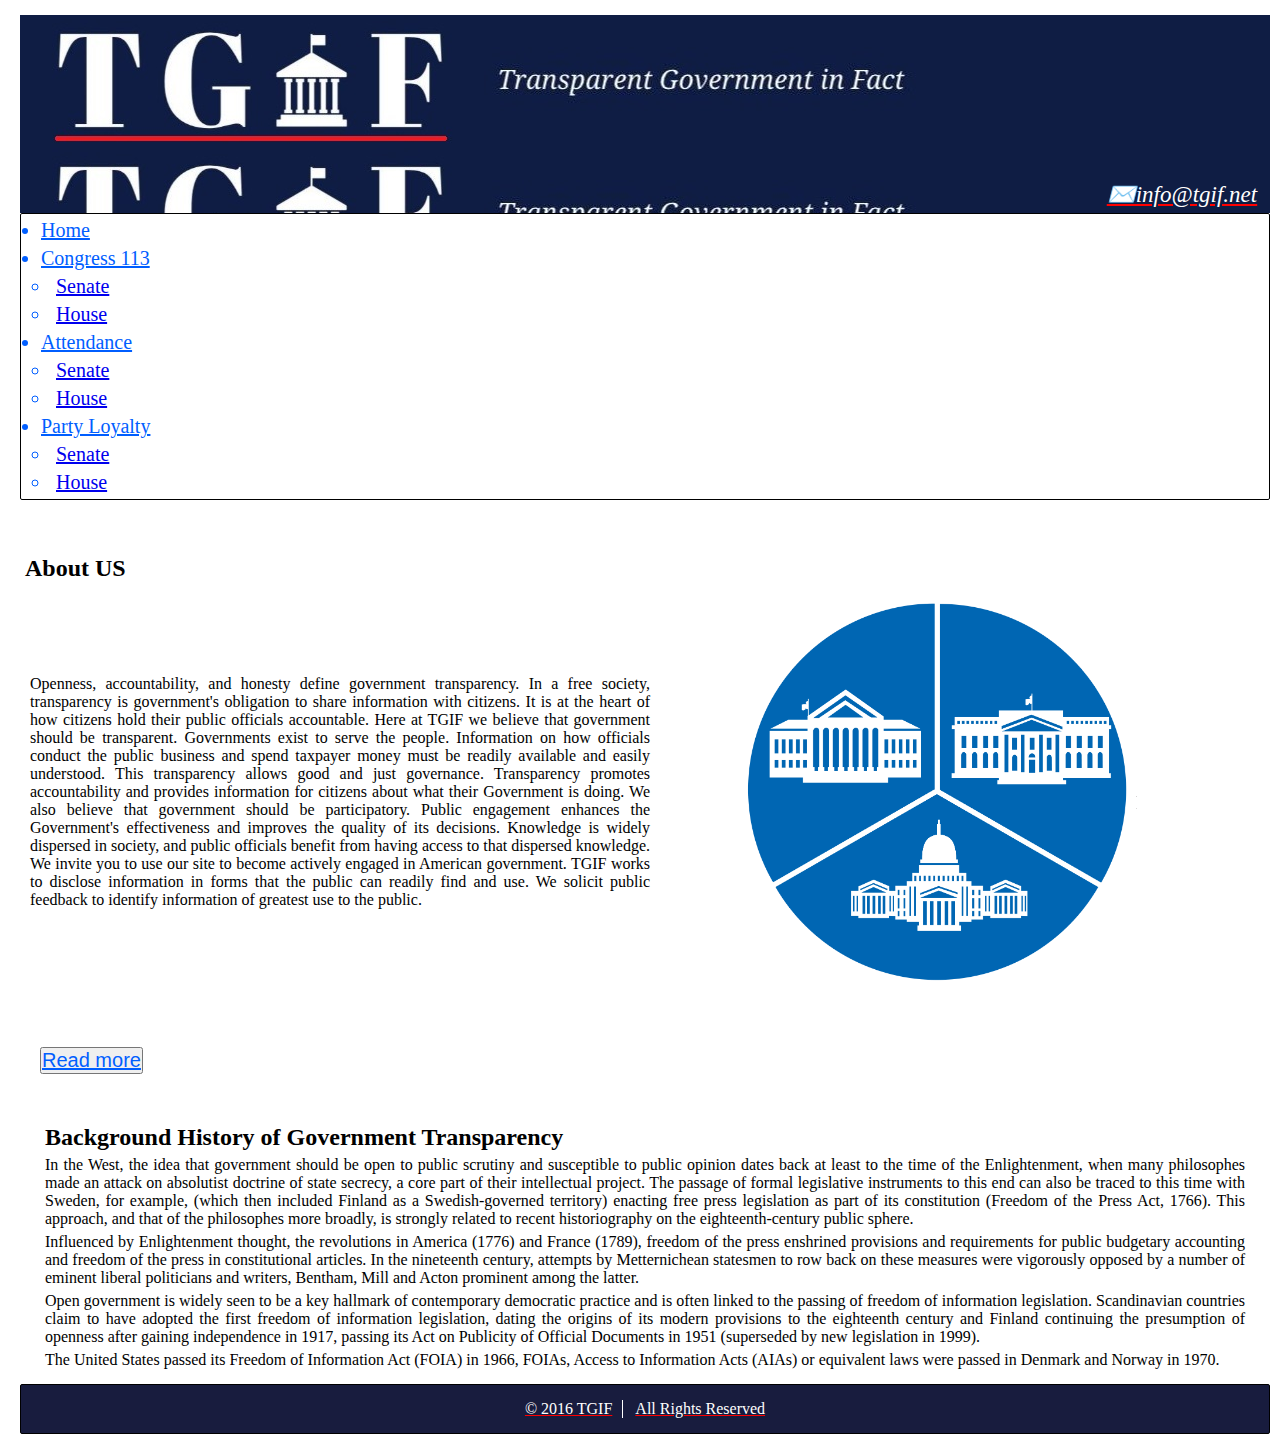
<file: index.html>
<!DOCTYPE html>
<html lang="en">
    <head>
    <meta charset="UTF-8">
    <meta http-equiv="X-UA-Compatible" content="IE=edge">
    <meta name="viewport" content="width=device-width, initial-scale=1.0">
    <link rel="stylesheet" href="./styles/main.css">
    <link href="https://cdn.jsdelivr.net/npm/bootstrap@5.0.1/dist/css/bootstrap.min.css" 
        rel="stylesheet" integrity="sha384-+0n0xVW2eSR5OomGNYDnhzAbDsOXxcvSN1TPprVMTNDbiYZCxYbOOl7+AMvyTG2x" 
        crossorigin="anonymous">
    <title>HOME</title>
    </head>
    <body>
        <div class="wrapper-index">
            <header class="header-cont">
                <a class="email" href="mailto:info@tgif.net" target="_blank">✉️info@tgif.net</a>
            </header>
            <nav class="navbar navbar-expand-lg navbar-light bg-light">
                <div class="container-fluid">
                    <div class="collapse navbar-collapse" id="navbarSupportedContent">
                        <ul class="navbar-nav me-auto mb-2 mb-lg-0">
                            <li class="nav-item">
                                <a class="nav-link active" aria-current="page" href="index.html">Home</a>
                            </li>
                            <li class="nav-item dropdown">
                                <a class="nav-link dropdown-toggle" href="#" id="navbarDropdown" role="button" data-bs-toggle="dropdown" aria-expanded="true">
                                     Congress 113
                                </a>
                                <ul class="dropdown-menu" aria-labelledby="navbarDropdown">
                                    <li><a class="dropdown-item" href="senate-data.html">Senate</a></li>
                                    <li><a class="dropdown-item" href="house-data.html">House</a></li>
                                </ul>
                            </li>
                            <li class="nav-item dropdown">
                                <a class="nav-link dropdown-toggle" href="#" id="navbarDropdown" role="button" data-bs-toggle="dropdown" aria-expanded="true">
                                     Attendance
                                </a>
                                <ul class="dropdown-menu" aria-labelledby="navbarDropdown">
                                    <li><a class="dropdown-item" href="attendance-senate.html">Senate</a></li>
                                    <li><a class="dropdown-item" href="attendance-house.html">House</a></li>
                                </ul>
                            </li>
                            <li class="nav-item dropdown">
                                <a class="nav-link dropdown-toggle" href="#" id="navbarDropdown" role="button" data-bs-toggle="dropdown" aria-expanded="true">
                                     Party Loyalty
                                </a>
                                <ul class="dropdown-menu" aria-labelledby="navbarDropdown">
                                    <li><a class="dropdown-item" href="senate-party-loyalty.html">Senate</a></li>
                                    <li><a class="dropdown-item" href="house-party-loyalty.html">House</a></li>
                                </ul>
                            </li>
                        </ul>
                    </div>
                </div>
            </nav>
            <main>
                <h2>About US</h2>
                <div class="index-content">
                    <p id="congressman">Openness, accountability, and honesty define government transparency. In a free society, transparency is 
                        government's obligation to share information with citizens. 
                        It is at the heart of how citizens hold their public officials accountable. Here at TGIF we believe that government should 
                        be transparent. Governments exist to serve the people.
                        Information on how officials conduct the public business and spend taxpayer money must be readily available and easily 
                        understood. This transparency allows good and just governance. 
                        Transparency promotes accountability and provides information for citizens about what their Government is doing.
                        We also believe that government should be participatory. Public engagement enhances the Government's effectiveness and 
                        improves the quality of its decisions. 
                        Knowledge is widely dispersed in society, and public officials benefit from having access to that dispersed knowledge. 
                        We invite you to use our site to become actively engaged in American government.
                        TGIF works to disclose information in forms that the public can readily find and use. We solicit public feedback to 
                        identify information of greatest use to the public.
                    </p>
                    <img id="lupa-icon" src="./images/iconoLupa.png" class="img-fluid" alt="icono-de-lupa">
                </div>
                <div class="accordion accordion-flush" id="accordionFlushExample">
                    <div class="accordion-item">
                      <h2 class="accordion-header" id="flush-headingOne">
                        <button class="accordion-button collapsed" type="button" data-bs-toggle="collapse" data-bs-target="#flush-collapseOne" aria-expanded="false" aria-controls="flush-collapseOne">
                          Read more
                        </button>
                      </h2>
                      <div id="flush-collapseOne" class="accordion-collapse collapse" aria-labelledby="flush-headingOne" data-bs-parent="#accordionFlushExample">
                        <div class="accordion-body">
                            <h2>Background History of Government Transparency</h2>
                            <p>In the West, the idea that government should be open to public scrutiny and susceptible to public opinion dates back at 
                                least to the time of the Enlightenment, when many philosophes made an attack on absolutist doctrine of state secrecy, 
                                a core part of their intellectual project. The passage of formal legislative instruments to this end can also be traced 
                                to this time with Sweden, for example, (which then included Finland as a Swedish-governed territory) enacting free press 
                                legislation as part of its constitution (Freedom of the Press Act, 1766). This approach, and that of the philosophes more
                                broadly, is strongly related to recent historiography on the eighteenth-century public sphere.</p>
                            <p> Influenced by Enlightenment thought, the revolutions in America (1776) and France (1789), freedom of the press enshrined
                                provisions and requirements for public budgetary accounting and freedom of the press in constitutional articles.
                                In the nineteenth century, attempts by Metternichean statesmen to row back on these measures were vigorously opposed by 
                                a number of eminent liberal politicians and writers, Bentham, Mill and Acton prominent among the latter.</p>
                            <p>Open government is widely seen to be a key hallmark of contemporary democratic practice and is often linked to the passing
                                of freedom of information legislation. Scandinavian countries claim to have adopted the first freedom of information 
                                legislation, dating the origins of its modern provisions to the eighteenth century and Finland continuing the presumption
                                of openness after gaining independence in 1917, passing its Act on Publicity of Official Documents in 1951 (superseded by 
                                new legislation in 1999).</p>
                            <p>The United States passed its Freedom of Information Act (FOIA) in 1966, FOIAs, Access to Information Acts (AIAs) or 
                                equivalent laws were passed in Denmark and Norway in 1970.</p>
                        </div>
                      </div>
                    </div>
                </div>
            </main>
            <footer id="foot-index">
                <p>© 2016 TGIF</p>
                <p id="p-with-border">All Rights Reserved</p>
            </footer>
        </div>
        <script src="https://cdn.jsdelivr.net/npm/bootstrap@5.0.1/dist/js/bootstrap.bundle.min.js" integrity="sha384-gtEjrD/SeCtmISkJkNUaaKMoLD0//ElJ19smozuHV6z3Iehds+3Ulb9Bn9Plx0x4" crossorigin="anonymous"></script>
    </body>
</html>
</file>
<file: styles/main.css>
* {
    padding: 0;
    margin: 5px;
    box-sizing: border-box;
}
.wrapper-index {
    display: flex;
    flex-direction: column;
    flex-wrap: wrap;
}

.header-cont {
    display: flex;
    align-items: flex-end;
    justify-content: flex-end;
    background-image: url("../images/header.jpg");
    height: 22vh;
    width: 100%;
    margin-bottom: 0!important;
}

.email {
    font-size: 23px;
    margin-right: 1vw;
    color: white!important;
    font-family: 'Times New Roman', Times, serif;
    font-style: italic;
    text-decoration-color: red;
}
/*ESTILOS DEL NAV*/
.navbar {
    border: 1px solid black;
    border-radius: 2px;
    font-size: 20px;
    color: #005eff!important;
    margin-top: 0!important;
    width: 100%;
}
.nav-link {
    color: #005eff!important;
    margin: 0!important;
}
.nav-link:focus{
    background-color: darkgray!important;
    color: #000000!important;
}
/*CONTENIDO*/

h2{
    margin-top: 5vh!important;
}

#sen-info, #hou-info {
    width: 50%;
    text-align: justify;
}

#members-data-tbody {
    align-items: center;
    justify-content: center;
}
#congressman {
    width: 50%;
    text-align: justify;
}
#congressman2 {
    max-width: 50vw;
    text-align: justify;
}
#congressman3 {
    max-width: 40vw;
    text-align: justify;
}
.index-content2 {
    display: flex;
    flex-direction: column;
    align-items: flex-start;
    max-width: 45vw;
    text-align: justify;
    min-height: 50vh;
    justify-content: flex-start;
    margin-left: 7vw;
}
.index-content3 {
    display: flex;
    flex-direction: column;
    align-items: flex-start;
    max-width: 45vw;
    text-align: justify;
    min-height: 50vh;
    justify-content: flex-start;
    margin-left: 3vw;
}
.glance, .bottomTen, .topTen {
    max-width: 48%;
    text-align: center;
    min-height: 50vh;
}
.bottomTen, .topTen{
    margin-left: 2vw;
    margin-right: 2vw;
}
.bottomTenLoyal, .topTenLoyal, .glance {
    max-width: 50%;
    text-align: center;
    min-height: 50vh;
    align-items: center;
    justify-content: center;
    gap: 5rem;
    margin-left: 7vw;;
}

.statistics-titles{
    min-width: 50%;
    justify-content: center;
}
#foot-index {
    display: flex;
    flex-grow: 1;
    align-items: center;
    justify-content: center;
    padding: 10px 15px;
    border: 1px solid black;
    border-radius: 2px;
    background-color:#181c3e;
    color: white;
    text-decoration: underline;
    text-decoration-color: red;
}
.index-content {
    display: flex;
    align-items: center;
    justify-content: space-between;
    flex: 1 1 25;
    flex-wrap: wrap;
}
#lupa-icon {
    width: 400px;
    height: 400px;
    margin-right: 10vw;
}
.accordion-body {
    text-align: justify;
}
#p-with-border {
    border-left: 1px solid white;
    padding-left: 12px;
}

.accordion-button {
    text-decoration: underline #005eff;
    color: #005eff!important;
    font-size: 20px!important;
}
thead, td {
    text-align: center;
}
thead {
    position: sticky;
}
h4{
    margin-left: 55%;
    color: #1349a4;
}

#filtros {
    display: flex;
    flex-direction: column;
    flex-wrap: wrap;
    margin-left: 58%;
    width: 30%;
}
fieldset legend{
    color: #005eff!important;
}
label {
    color: #000000!important;
}
form fieldset {
    width: 48%;
  }

#states-legend{
    width: 12%;
    margin-left: 73%;
    position: absolute;
    margin-top: calc(-26vh + 6px);
}
#states-legend2{
    width: 12%;
    margin-left: 15%;
    position: absolute;
    margin-top: calc(-1vh + 7px);
}

.statistics-tables {
    display: flex;
    flex-wrap: wrap;
    gap: 3rem;
}

.glance {
    border: 1px solid black;
    border-radius: 2px;
}
</file>
